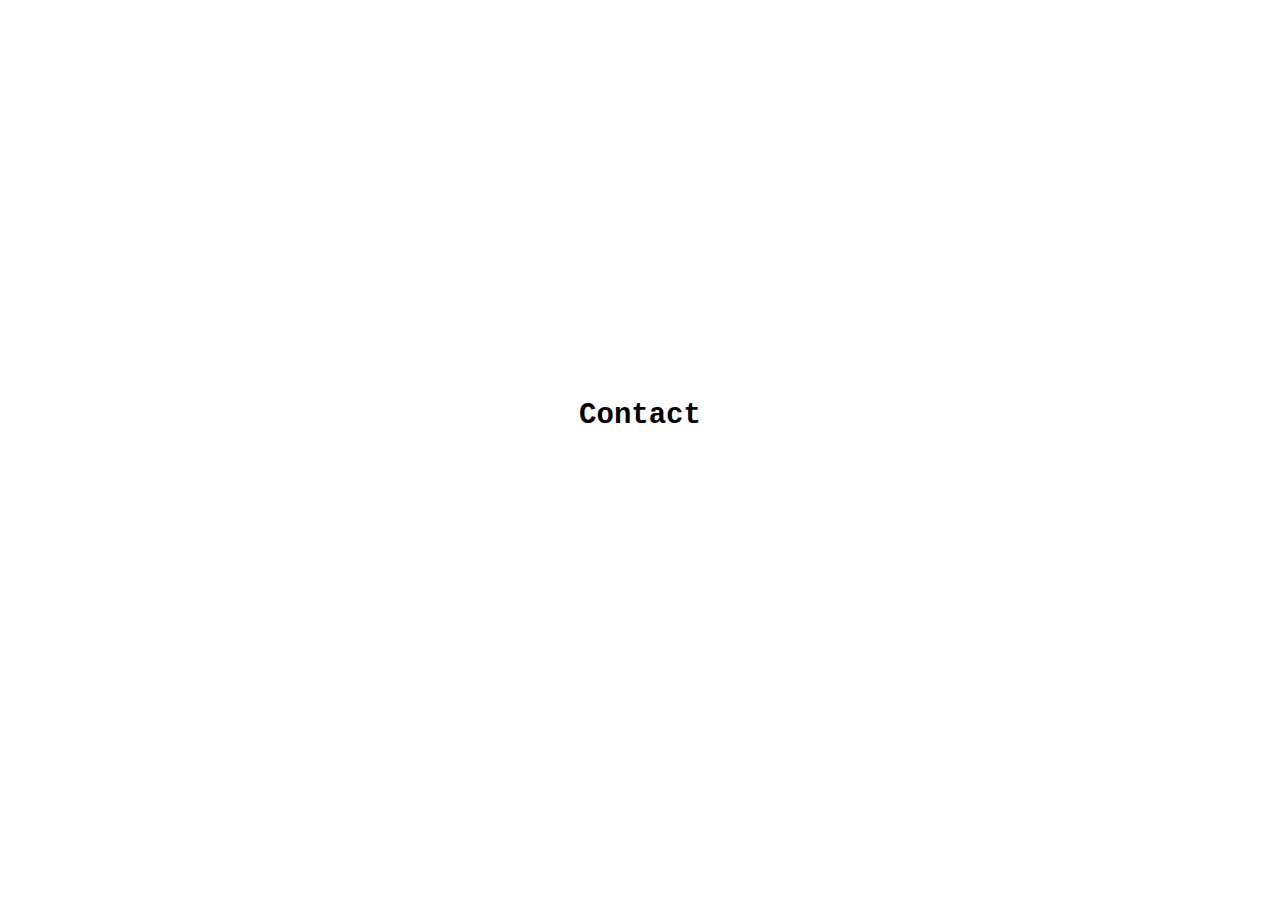
<file: contact.html>
<!DOCTYPE html>
<html lang="en">
  <head>
    <title>About me</title>
    <style>
      </style>
    <meta name="viewport" content="width=device-width, initial-scale=0" />
  </head>
  <link rel="stylesheet" href="config.css">
  <link rel="preconnect" href="https://fonts.googleapis.com">
<link rel="preconnect" href="https://fonts.gstatic.com" crossorigin>
<link href="https://fonts.googleapis.com/css2?family=Roboto:ital,wght@1,100&display=swap" rel="stylesheet">
<link rel="preconnect" href="https://fonts.googleapis.com">
<link rel="preconnect" href="https://fonts.gstatic.com" crossorigin>
<link href="https://fonts.googleapis.com/css2?family=Roboto:wght@700&display=swap" rel="stylesheet">
    <div class="container">
      <ul>
        <li><a href="index.html">Home</a></li>
        <li><a href="aboutme.html">About Me</a></li>
        <li><a href="contact.html">Contact</a></li>
      </ul>
      <div class="bottom-right"></div>
     <div class="centering">
      <h3 style="color: rgb(0, 0, 0);font-family: 'Courier New', Courier, monospace;">Contact</h3>
      <a href="https://www.discordapp.com/users/541924125858463754">Discord</a>
       <br><a href="https://www.facebook.com/sengu107/">Facebook</a>
       <br><a href="https://www.behance.net/hngkmsng">Behance</a>
     </div>
  </div>
  </body>
</html>
</file>
<file: config.css>
img {
      max-height: 100%;
      width: 100%;
      height: 100vh;
      object-fit: cover;
      object-position: center;
      display: block;
      filter: blur(5px);
      position: relative;
      
    }
    *{
      margin: 0;
      padding: 0;
    }
    .centered {
    position: absolute;
    top: 50%;
    left: 50%;
    transform: translate(-50%, -50%);
    display: block;
    }
    ul {
      list-style-type: none;
      margin: 10px;
      padding: 10px;
      position: absolute;
      top: 8px;
      left: 16px;
    
    }
    a{
      color: rgb(255, 255, 255);
      text-decoration: none;
      font-family: 'Courier New', Courier, monospace;
      font-size: 20px;
    }
    
    li {
      display: inline;
      padding: 18px;
      color: black;
    }
    a:hover {
        color: rgb(52, 145, 207);
    }
    h3{
      font-size: 29px;
    }
    .centering{
    position: absolute;
    top: 50%;
    left: 50%;
    transform: translate(-50%, -50%);
    display: block;
    text-align: center;
    
    }
    .bottom-right {
      position: absolute;
      bottom: 8px;
      right: 16px;
      color: white;
      font-family: 'Courier New', Courier, monospace;
    }
</file>
